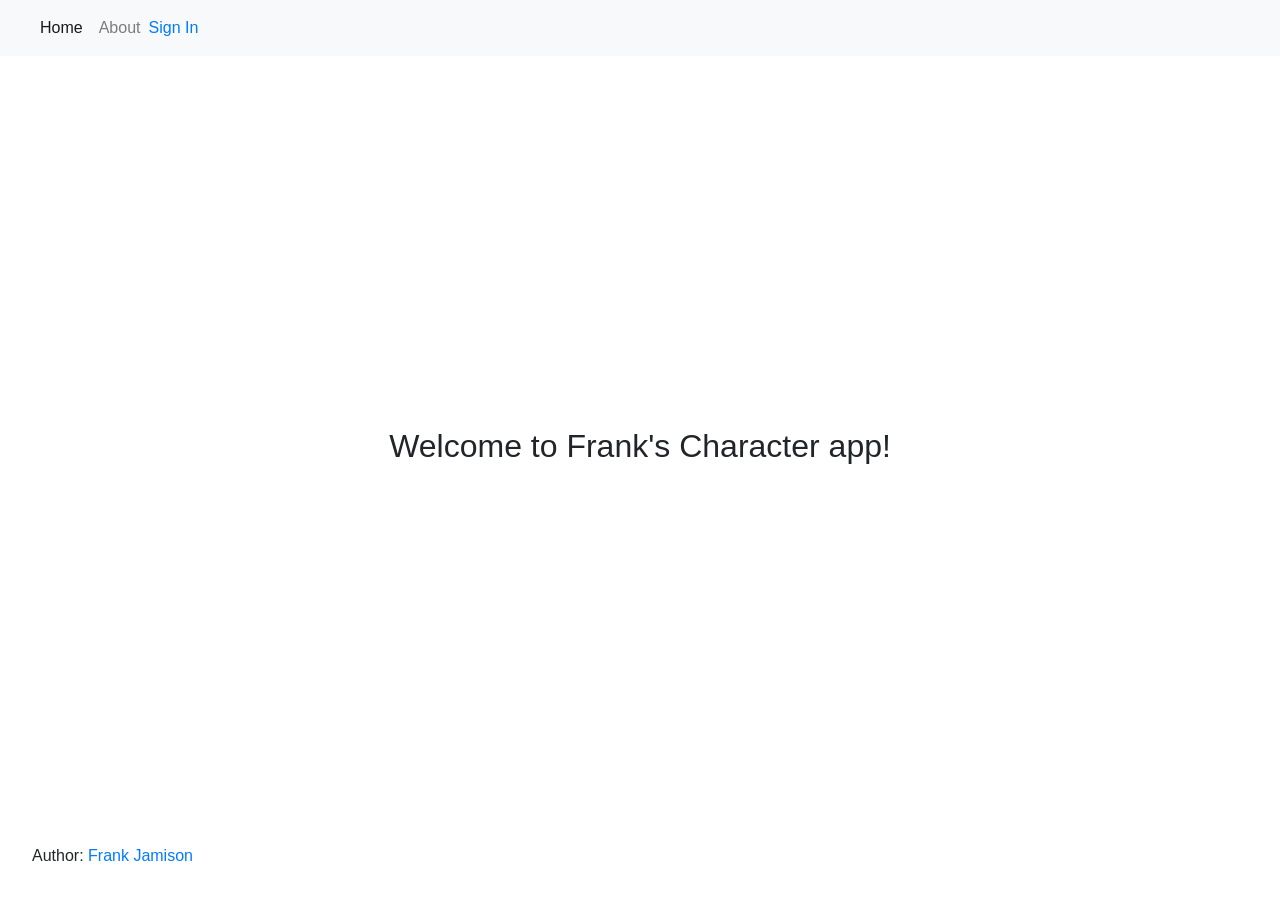
<file: index.html>
<!doctype html>
<html lang="en">

<head>
    <meta charset="utf-8" />
    <meta name="viewport" content="width=device-width, initial-scale=1" />
    <title>2020 InClass App</title>

    <!-- Entry point: send users to the static site in /public -->
    <meta http-equiv="refresh" content="0; url=public/index.html" />

    <script>
        // JS redirect as a fallback (some setups ignore meta refresh)
        window.location.replace('public/index.html');
    </script>
</head>

<body>
    <p>
        Redirecting… If you are not redirected, open
        <a href="public/index.html">public/index.html</a>.
    </p>
</body>

</html>
</file>
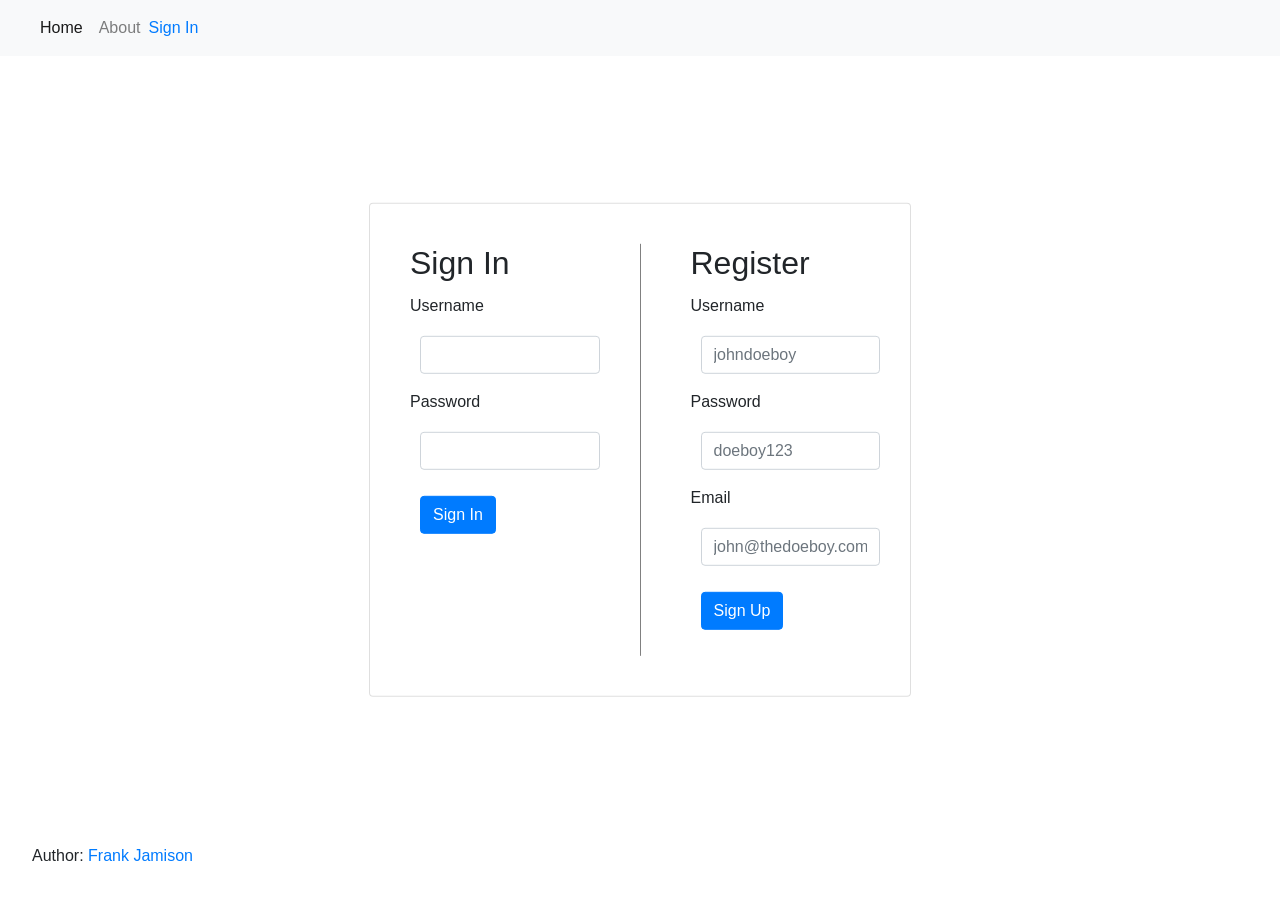
<file: public/login.html>
<!DOCTYPE html>
<html lang="en">

<head>
    <meta charset="UTF-8" />
    <meta name="viewport" content="width=device-width, initial-scale=1.0" />
    <link rel="stylesheet" href="./css/reset.css" />
    <link rel="stylesheet" href="./css/main.css" />
    <link rel="stylesheet" href="./css/login.css" />
    <link rel="stylesheet" href="https://stackpath.bootstrapcdn.com/bootstrap/4.4.1/css/bootstrap.min.css" integrity="sha384-Vkoo8x4CGsO3+Hhxv8T/Q5PaXtkKtu6ug5TOeNV6gBiFeWPGFN9MuhOf23Q9Ifjh" crossorigin="anonymous" />
    <title>Login</title>
</head>

<body>
    <header>
        <nav class="navbar navbar-expand-lg navbar-light bg-light">
            <a class="navbar-brand" href="#"></a>
            <ul class="navbar-nav">
                <li class="nav-item active">
                    <a class="nav-link" href="./index.html">Home</a>
                </li>
                <li class="nav-item">
                    <a class="nav-link" href="./about.html">About</a>
                </li>
            </ul>
            <a id="login" href="./login.html">Sign In</a>
            <a id="logout" href="" onclick="doLogout(event)">Logout</a>
        </nav>
    </header>

    <div class="center">
        <div class="card">
            <div class="card-body">
                <div class="card-split">
                    <div class="right-border">
                        <h2 class="card-title">Sign In</h2>
                        <form novalidate>
                            <div class="form-group">
                                <label for="formInputUsername">Username</label>
                                <input id="formInputUsername" type="text" class="form-control" />
                            </div>
                            <div class="form-group">
                                <label for="formInputPassword">Password</label>
                                <input id="formInputPassword" type="password" class="form-control" />
                            </div>
                            <div class="form-group form-group-btn">
                                <button class="btn btn-primary" onclick="doLogin(event)">
                                    Sign In
                                </button>
                            </div>
                        </form>
                    </div>

                    <div class="left-border">
                        <h2 class="card-title">Register</h2>
                        <form novalidate>
                            <div class="form-group">
                                <label for="formInputUsernameReg">Username</label>
                                <input id="formInputUsernameReg" type="text" class="form-control" placeholder="johndoeboy" />
                            </div>
                            <div class="form-group">
                                <label for="formInputPasswordReg">Password</label>
                                <input id="formInputPasswordReg" type="password" class="form-control" placeholder="doeboy123" />
                            </div>
                            <div class="form-group">
                                <label for="formInputEmailReg">Email</label>
                                <input id="formInputEmailReg" type="email" class="form-control" placeholder="john@thedoeboy.com" />
                            </div>
                            <div class="form-group">
                                <button class="btn btn-primary" onclick="doRegister(event)">
                                    Sign Up
                                </button>
                            </div>
                        </form>
                    </div>
                </div>
            </div>
        </div>
    </div>

    <footer>
        <div class="author">
            <p>Author: <a href="https://fcjamison.com">Frank Jamison</a></p>
        </div>
    </footer>

    <script src="./lib/api.config.js"></script>
    <script src="./lib/simple-storage.js"></script>
    <script src="./lib/service-helpers.js"></script>
    <script src="./lib/auth.service.js"></script>
    <script src="./lib/user-api.service.js"></script>
    <script src="./lib/auth.js"></script>
    <script src="./lib/auth.guard.js"></script>
</body>

</html>
</file>
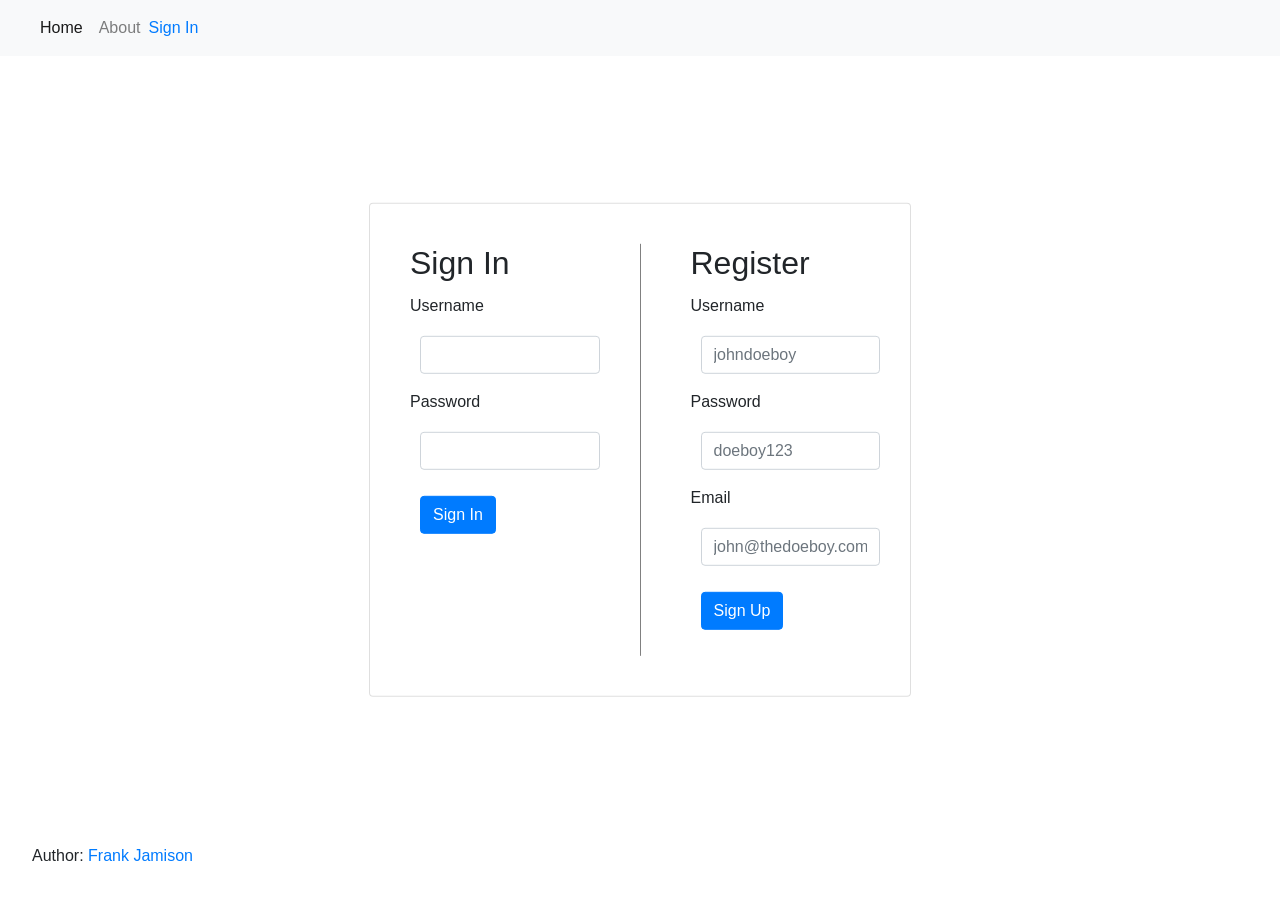
<file: public/settings/settings.html>
<!DOCTYPE html>
<html lang="en">

<head>
    <meta charset="UTF-8" />
    <meta name="viewport" content="width=device-width, initial-scale=1.0" />
    <link rel="stylesheet" href="../css/reset.css" />
    <link rel="stylesheet" href="../css/main.css" />
    <link rel="stylesheet" href="../css/settings.css" />
    <link rel="stylesheet" href="https://stackpath.bootstrapcdn.com/bootstrap/4.4.1/css/bootstrap.min.css" integrity="sha384-Vkoo8x4CGsO3+Hhxv8T/Q5PaXtkKtu6ug5TOeNV6gBiFeWPGFN9MuhOf23Q9Ifjh" crossorigin="anonymous" />
    <title>Settings</title>
</head>

<body>
    <header>
        <nav class="navbar navbar-expand-lg navbar-light bg-light">
            <a class="navbar-brand" href="#"></a>
            <ul class="navbar-nav">
                <li class="nav-item active">
                    <a class="nav-link" href="../index.html">Home</a>
                </li>
                <li class="nav-item">
                    <a class="nav-link" href="../about.html">About</a>
                </li>
            </ul>
            <a class="header-extras" id="logout" href="" onclick="doLogout(event)">Logout</a>
            <div class="header-extras" id="header-username"></div>
        </nav>
    </header>

    <div class="center">
        <div class="card">
            <div class="card-body">
                <h2 class="card-title">Settings</h2>
                <form novalidate>
                    <div class="form-group">
                        <label for="formInputUsernameReg">Username</label>
                        <input id="formInputUsernameReg" type="text" class="form-control" />
                    </div>
                    <div class="form-group">
                        <label for="formInputEmailReg">Email</label>
                        <input id="formInputEmailReg" type="email" class="form-control" />
                    </div>
                    <div class="form-group">
                        <label for="formInputCurrentPasswordReg">Current Password</label>
                        <input id="formInputCurrentPasswordReg" type="password" class="form-control" />
                    </div>
                    <div class="form-group">
                        <label for="formInputNewPasswordReg">New Password</label>
                        <input id="formInputNewPasswordReg" type="password" class="form-control" />
                    </div>
                    <div class="form-group">
                        <button class="btn btn-primary" onclick="saveChanges(event)">
                            Save Changes
                        </button>
                    </div>
                </form>
            </div>
        </div>
    </div>

    <footer>
        <div class="author">
            <p>Author: <a href="https://github.com/chan1ks">Morgan Worrell</a></p>
        </div>
    </footer>
    <script src="../lib/api.config.js"></script>
    <script src="../lib/simple-storage.js"></script>
    <script src="../lib/service-helpers.js"></script>
    <script src="../lib/auth.service.js"></script>
    <script src="../lib/user-api.service.js"></script>
    <script src="../lib/auth.js"></script>
    <script src="../lib/auth.guard.js"></script>
    <script src="./settings.js"></script>
</body>

</html>
</file>
<file: public/css/main.css>
.header-extras {
  padding-right: 0.5rem;
  padding-left: 0.5rem;
}

.center {
  position: fixed;
  /* or absolute */
  top: 50%;
  left: 50%;
  transform: translate(-50%, -50%);
  /* css3 magic! */
}

.task-form {
  margin: 50px 100px;
}

.list-group-item {
  display: flex !important;
  align-items: center;
  /* justify-content: space-between; */
}

.list-group-item span {
  /* width: 200px; */
  margin: 10px;
}

footer {
  padding: 16px 8px;
  margin-top: auto;
  position: fixed;
  bottom: 0;
}

.author {
  margin-left: 24px;
}

input.form-control,
button {
  margin: 10px !important;
}
</file>
<file: public/css/login.css>
.card-split {
  display: flex;
  justify-content: space-between;
  width: 500px;
  padding: 20px;
}

.right-border {
  border-right: 1px solid grey;
  padding-right: 50px;
}

.left-border {
  padding-left: 50px;
}
</file>
<file: public/css/settings.css>
.card .card-body {
  padding: 2.25rem;
}
</file>
